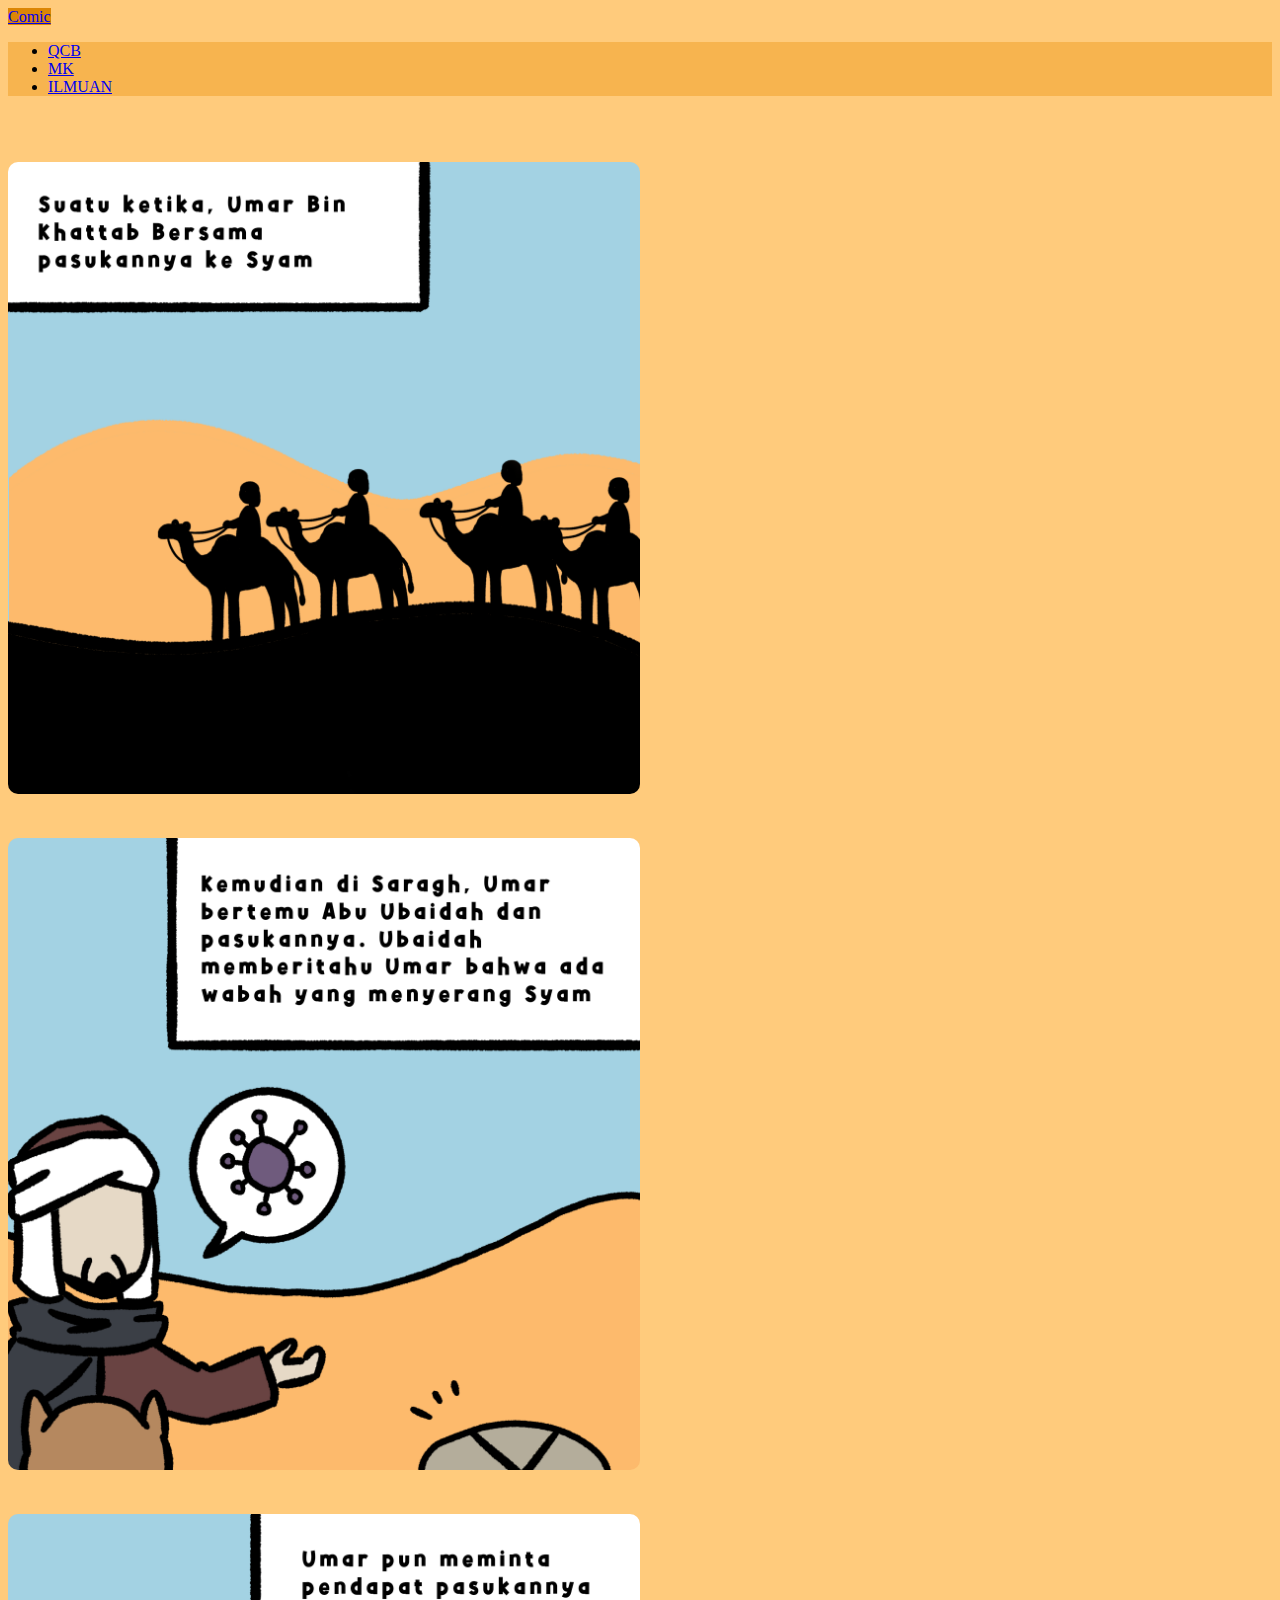
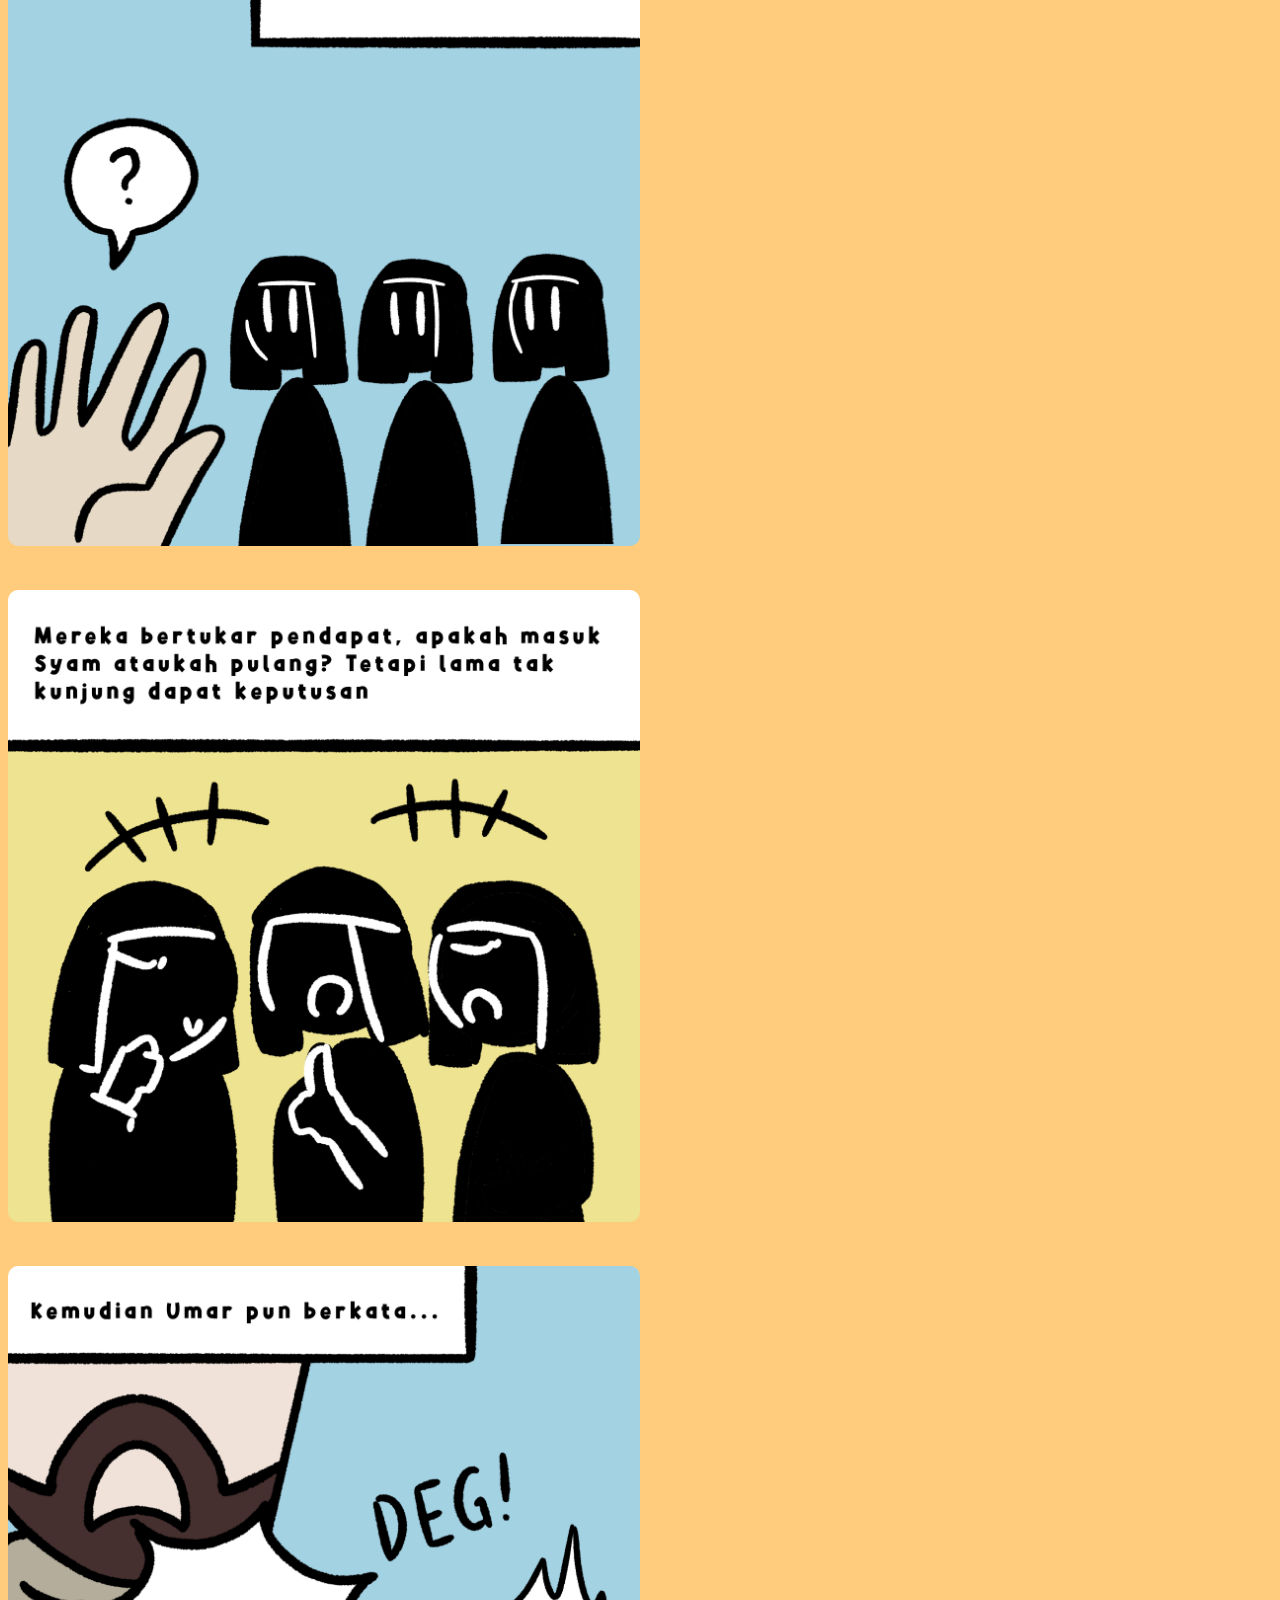
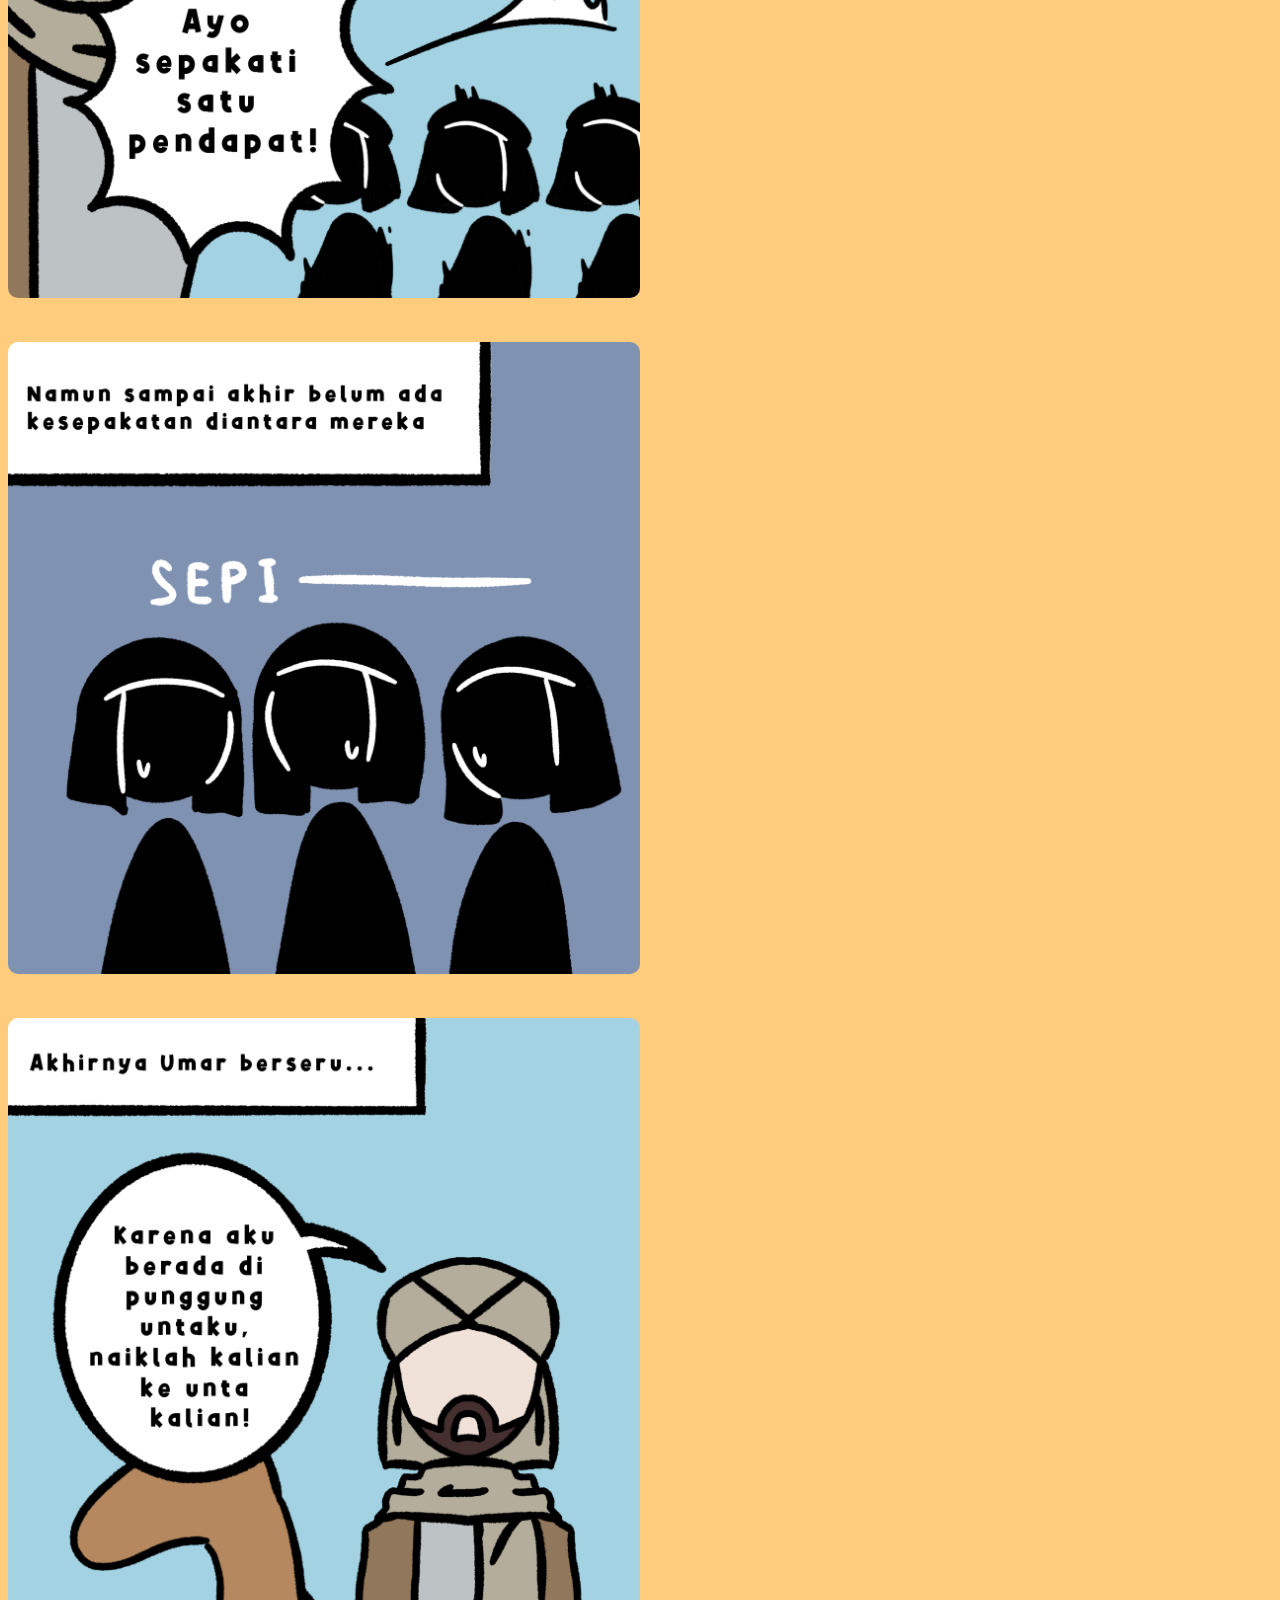
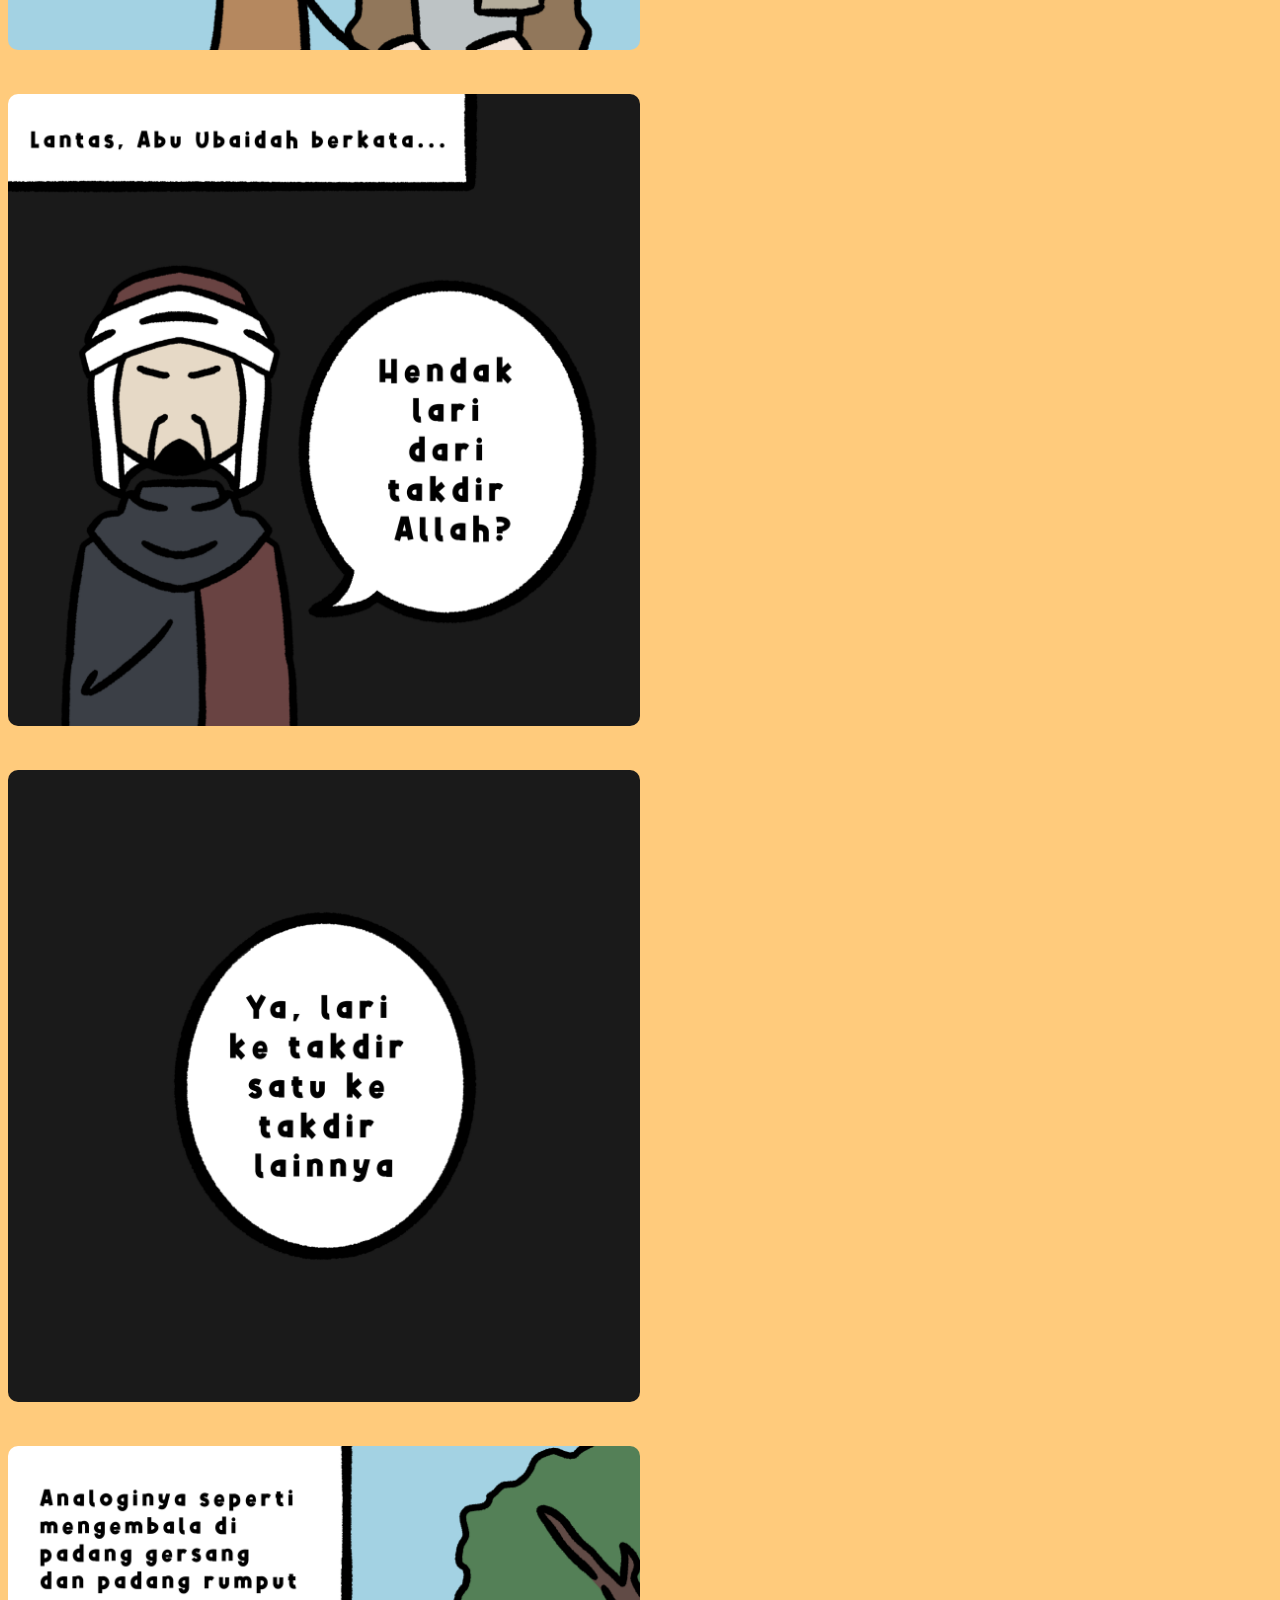
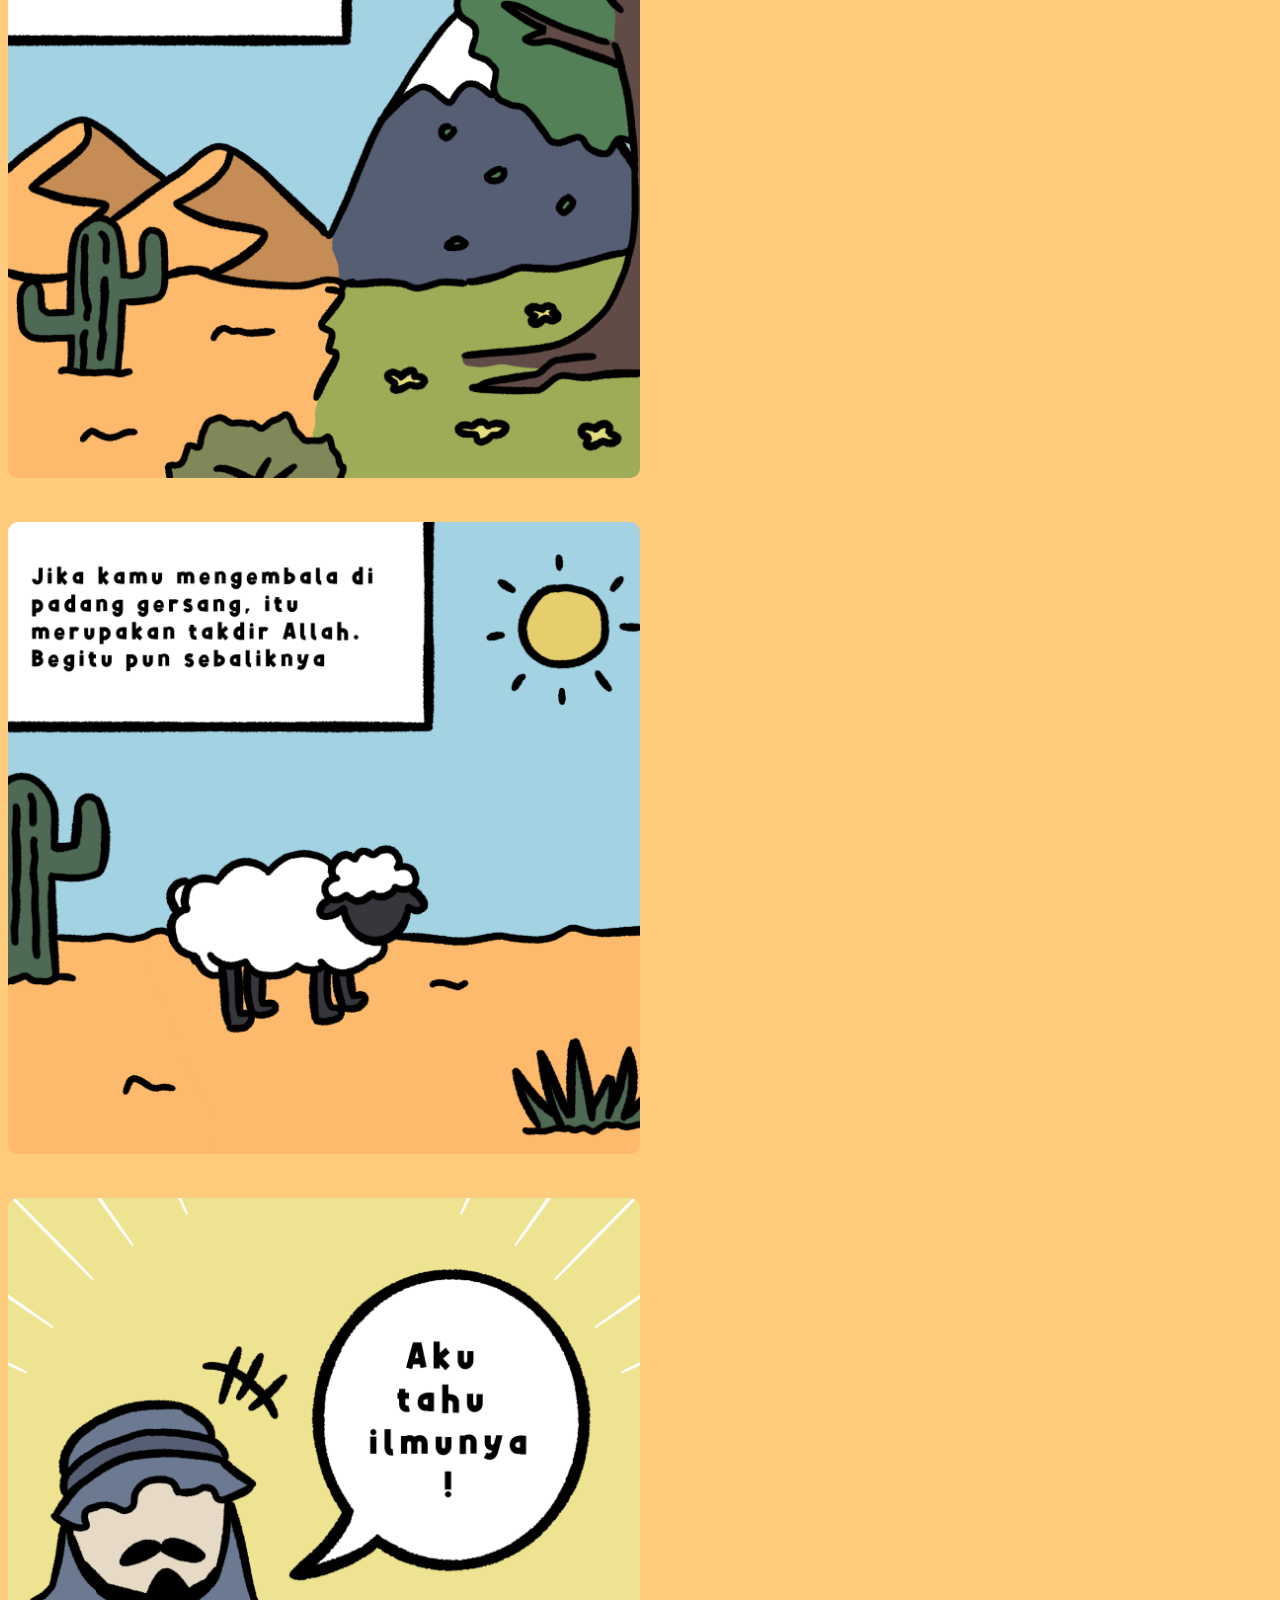
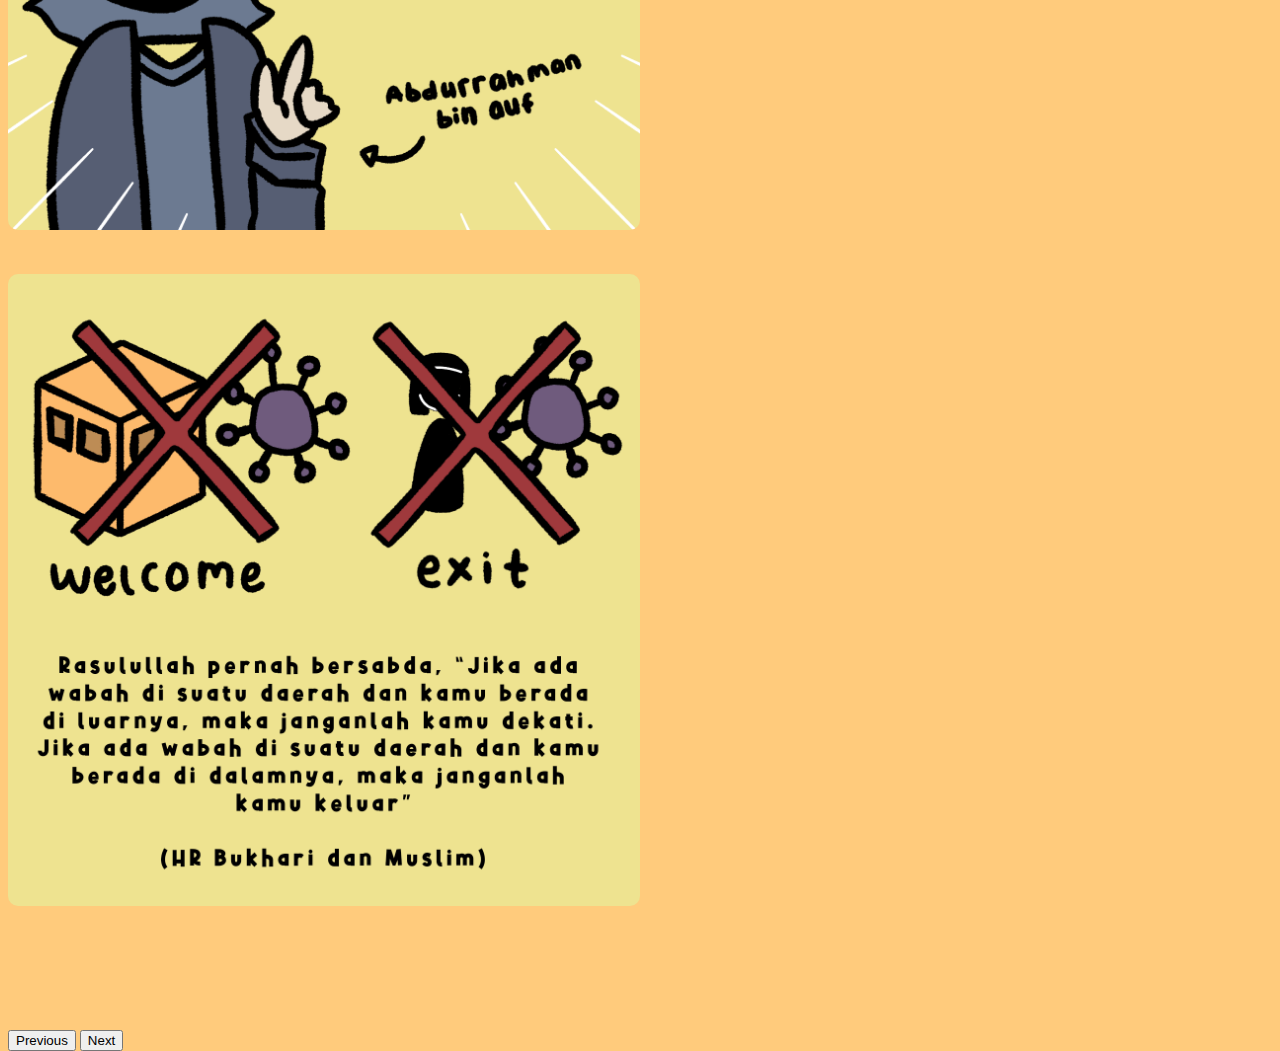
<file: index.html>
<!doctype html>
<html lang="en">

<head>
    <meta charset="utf-8">
    <meta name="viewport" content="width=device-width, initial-scale=1">
    <title>Comic of QCB</title>
    <link rel="stylesheet" href="style.css">
    <link href="https://cdn.jsdelivr.net/npm/bootstrap@5.2.2/dist/css/bootstrap.min.css" rel="stylesheet" integrity="sha384-Zenh87qX5JnK2Jl0vWa8Ck2rdkQ2Bzep5IDxbcnCeuOxjzrPF/et3URy9Bv1WTRi" crossorigin="anonymous">
</head>

<body>
    <div class="container-fluid first">
        <div class="dropdown">
            <a class="btn btn-secondary dropdown-toggle text-end" href="#" role="button" data-bs-toggle="dropdown" aria-expanded="false">
Comic
            </a>

            <ul class="dropdown-menu">
                <li><a class="dropdown-item" href="index.html">QCB</a></li>
                <li><a class="dropdown-item" href="mk.html">MK</a></li>
                <li><a class="dropdown-item" href="ilmuan.html">ILMUAN</a></li>

            </ul>
        </div>


        <div id="carouselExampleControls" class="carousel slide" data-bs-ride="carousel" data-bs-interval="300000000000000">
            <div class="carousel-inner">
                <div class="carousel-item active">
                    <img src="1.png" class="d-block" data-bs-interval="false" alt="...">
                </div>
                <div class="carousel-item">
                    <img src="2.png" class="d-block" data-bs-interval="false" alt="...">
                </div>
                <div class="carousel-item">
                    <img src="3.png" class="d-block" data-bs-interval="false" alt="...">
                </div>
                <div class="carousel-item">
                    <img src="4.png" class="d-block" data-bs-interval="false" alt="...">
                </div>
                <div class="carousel-item">
                    <img src="5.png" class="d-block" data-bs-interval="false" alt="...">
                </div>
                <div class="carousel-item">
                    <img src="6.png" class="d-block" data-bs-interval="false" alt="...">
                </div>
                <div class="carousel-item ">
                    <img src="7.png" class="d-block" data-bs-interval="false" alt="...">
                </div>
                <div class="carousel-item">
                    <img src="8.png" class="d-block" data-bs-interval="false" alt="...">
                </div>
                <div class="carousel-item">
                    <img src="9.png" class="d-block" data-bs-interval="false" alt="...">
                </div>
                <div class="carousel-item">
                    <img src="10.png" class="d-block" data-bs-interval="false" alt="...">
                </div>
                <div class="carousel-item ">
                    <img src="11.png" class="d-block" data-bs-interval="false" alt="...">
                </div>
                <div class="carousel-item">
                    <img src="12.png" class="d-block" data-bs-interval="false" alt="...">
                </div>
                <div class="carousel-item">
                    <img src="13.png" class="d-block" data-bs-interval="false" alt="...">
                </div>
            </div>
            <button class="carousel-control-prev" type="button" data-bs-target="#carouselExampleControls" data-bs-slide="prev">
          <span class="carousel-control-prev-icon" aria-hidden="true"></span>
          <span class="visually-hidden">Previous</span>
        </button>
            <button class="carousel-control-next" type="button" data-bs-target="#carouselExampleControls" data-bs-slide="next">
          <span class="carousel-control-next-icon" aria-hidden="true"></span>
          <span class="visually-hidden">Next</span>
        </button>
        </div>
    </div>
    <script src="https://cdn.jsdelivr.net/npm/bootstrap@5.2.2/dist/js/bootstrap.bundle.min.js" integrity="sha384-OERcA2EqjJCMA+/3y+gxIOqMEjwtxJY7qPCqsdltbNJuaOe923+mo//f6V8Qbsw3" crossorigin="anonymous"></script>
</body>

</html>
</file>
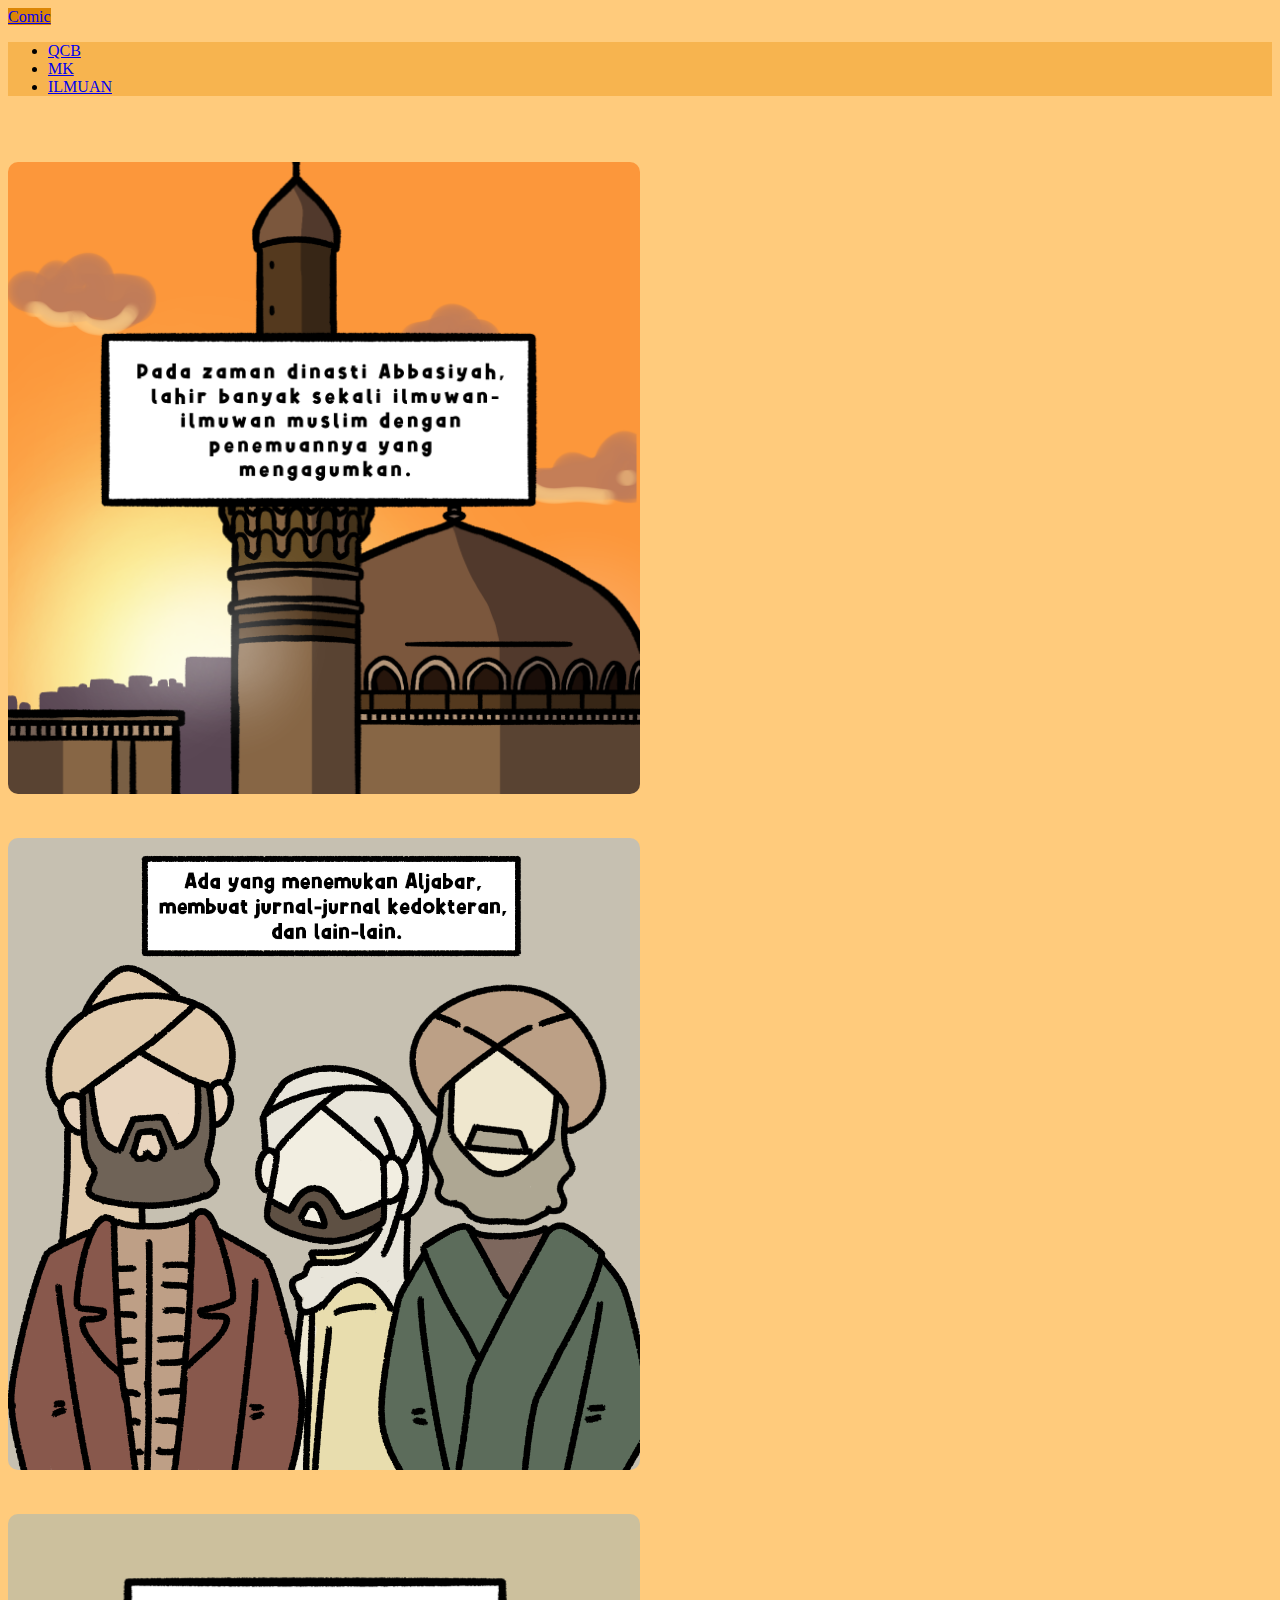
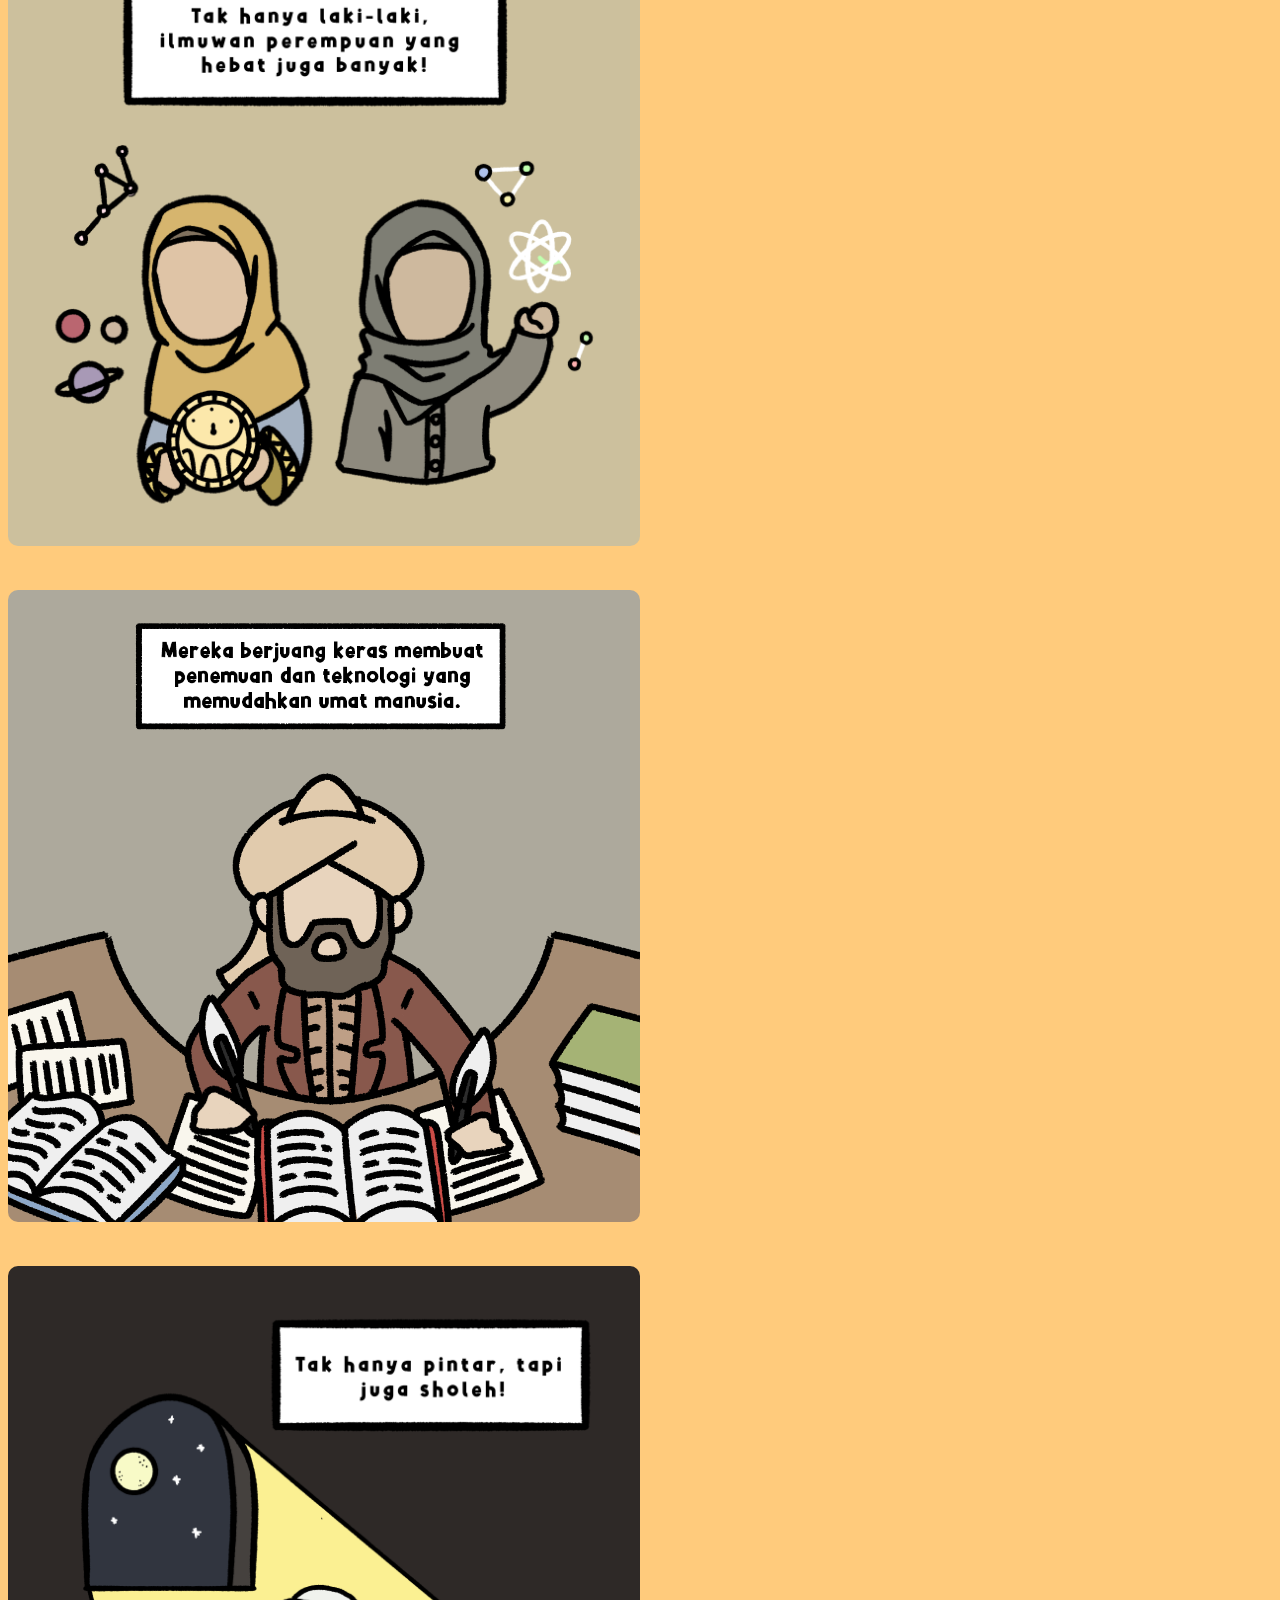
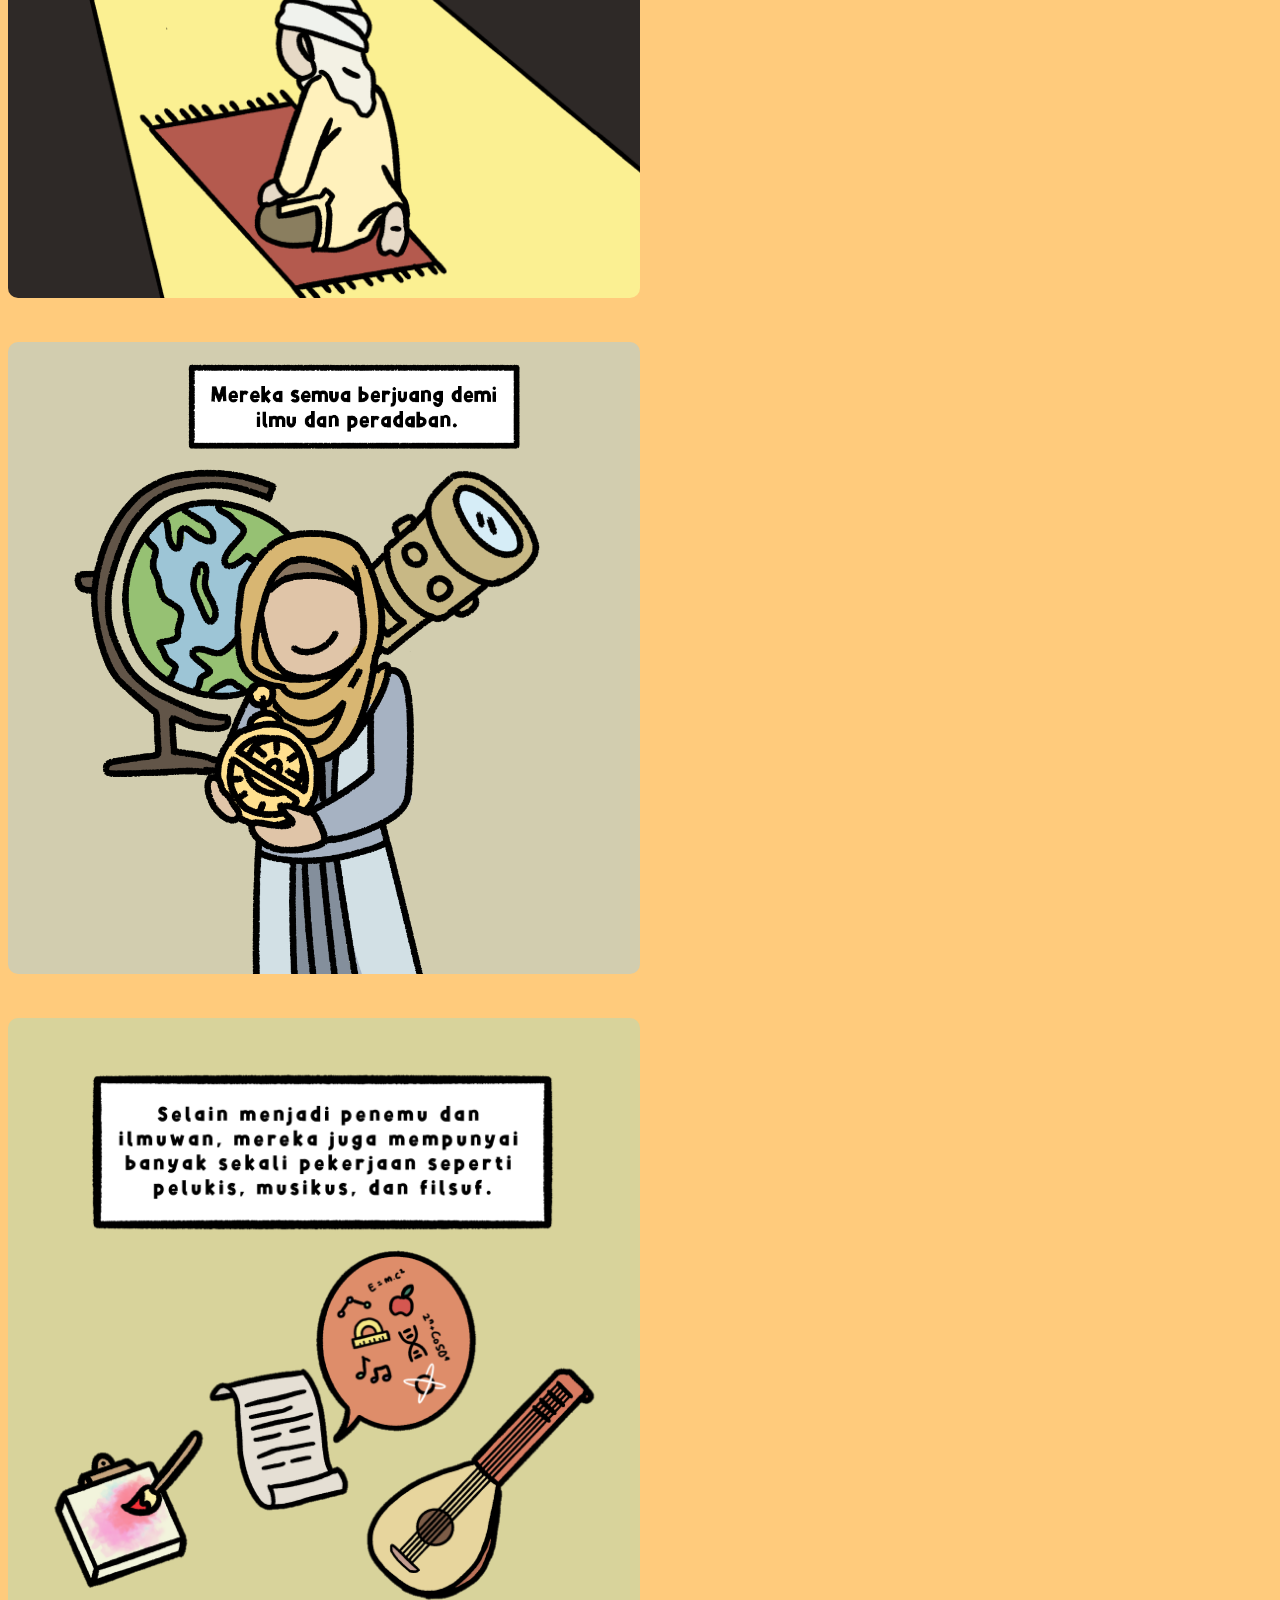
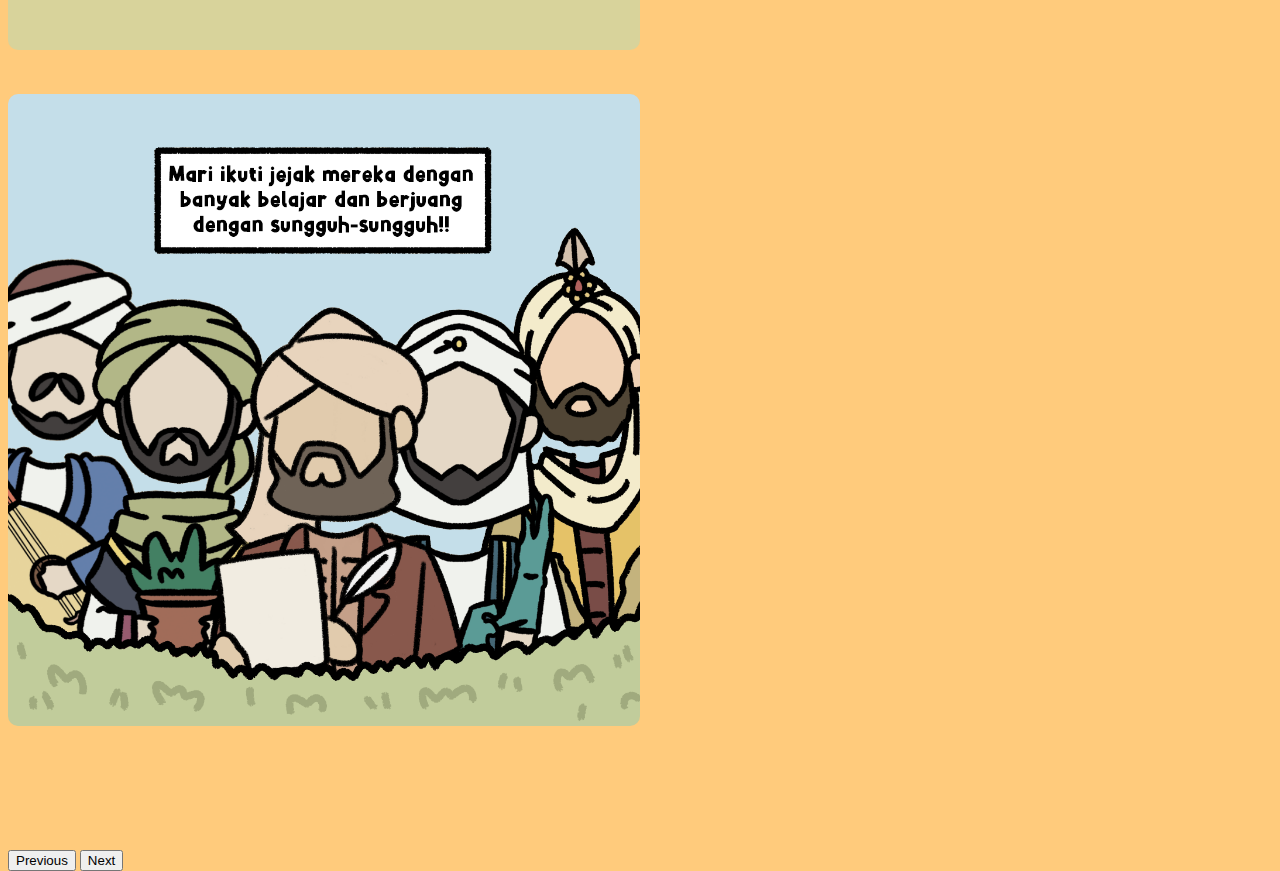
<file: ilmuan.html>
<!doctype html>
<html lang="en">

<head>
    <meta charset="utf-8">
    <meta name="viewport" content="width=device-width, initial-scale=1">
    <title>Comic of ILMUAN</title>
    <link rel="stylesheet" href="mk.css">
    <link href="https://cdn.jsdelivr.net/npm/bootstrap@5.2.2/dist/css/bootstrap.min.css" rel="stylesheet" integrity="sha384-Zenh87qX5JnK2Jl0vWa8Ck2rdkQ2Bzep5IDxbcnCeuOxjzrPF/et3URy9Bv1WTRi" crossorigin="anonymous">
</head>

<body>
    <div class="container-fluid first">
        <div class="container-fluid first">
            <div class="dropdown">
                <a class="btn btn-secondary dropdown-toggle text-end" href="#" role="button" data-bs-toggle="dropdown" aria-expanded="false">
    Comic
                </a>

                <ul class="dropdown-menu">
                    <li><a class="dropdown-item" href="index.html">QCB</a></li>
                    <li><a class="dropdown-item" href="mk.html">MK</a></li>
                    <li><a class="dropdown-item" href="ilmuan.html">ILMUAN</a></li>

                </ul>
            </div>
            <!-- Comic -->
            <div id="carouselExampleControls" class="carousel slide" data-bs-ride="carousel" data-bs-interval="300000000000000">
                <div class="carousel-inner">
                    <div class="carousel-item active" data-bs-interval="false">
                        <img src="ilmuan1.png" class="d-block" alt="...">
                    </div>
                    <div class="carousel-item">
                        <img src="ilmuan2.png" class="d-block" data-bs-interval="false" alt="...">
                    </div>
                    <div class="carousel-item">
                        <img src="ilmuan3.png" class="d-block" data-bs-interval="false" alt="...">
                    </div>
                    <div class="carousel-item">
                        <img src="ilmuan4.png" class="d-block" data-bs-interval="false" alt="...">
                    </div>
                    <div class="carousel-item">
                        <img src="ilmuan5.png" class="d-block" data-bs-interval="false" alt="...">
                    </div>
                    <div class="carousel-item">
                        <img src="ilmuan6.png" class="d-block" data-bs-interval="false" alt="...">
                    </div>
                    <div class="carousel-item ">
                        <img src="ilmuan7.png" class="d-block" data-bs-interval="false" alt="...">
                    </div>
                    <div class="carousel-item">
                        <img src="ilmuan8.png" class="d-block" data-bs-interval="false" alt="...">
                    </div>
                </div>
                <button class="carousel-control-prev" type="button" data-bs-target="#carouselExampleControls" data-bs-slide="prev">
          <span class="carousel-control-prev-icon" aria-hidden="true"></span>
          <span class="visually-hidden">Previous</span>
        </button>
                <button class="carousel-control-next" type="button" data-bs-target="#carouselExampleControls" data-bs-slide="next">
          <span class="carousel-control-next-icon" aria-hidden="true"></span>
          <span class="visually-hidden">Next</span>
        </button>
            </div>
            <!-- Comic End -->
        </div>
        <script src="https://cdn.jsdelivr.net/npm/bootstrap@5.2.2/dist/js/bootstrap.bundle.min.js" integrity="sha384-OERcA2EqjJCMA+/3y+gxIOqMEjwtxJY7qPCqsdltbNJuaOe923+mo//f6V8Qbsw3" crossorigin="anonymous"></script>
</body>

</html>
</file>
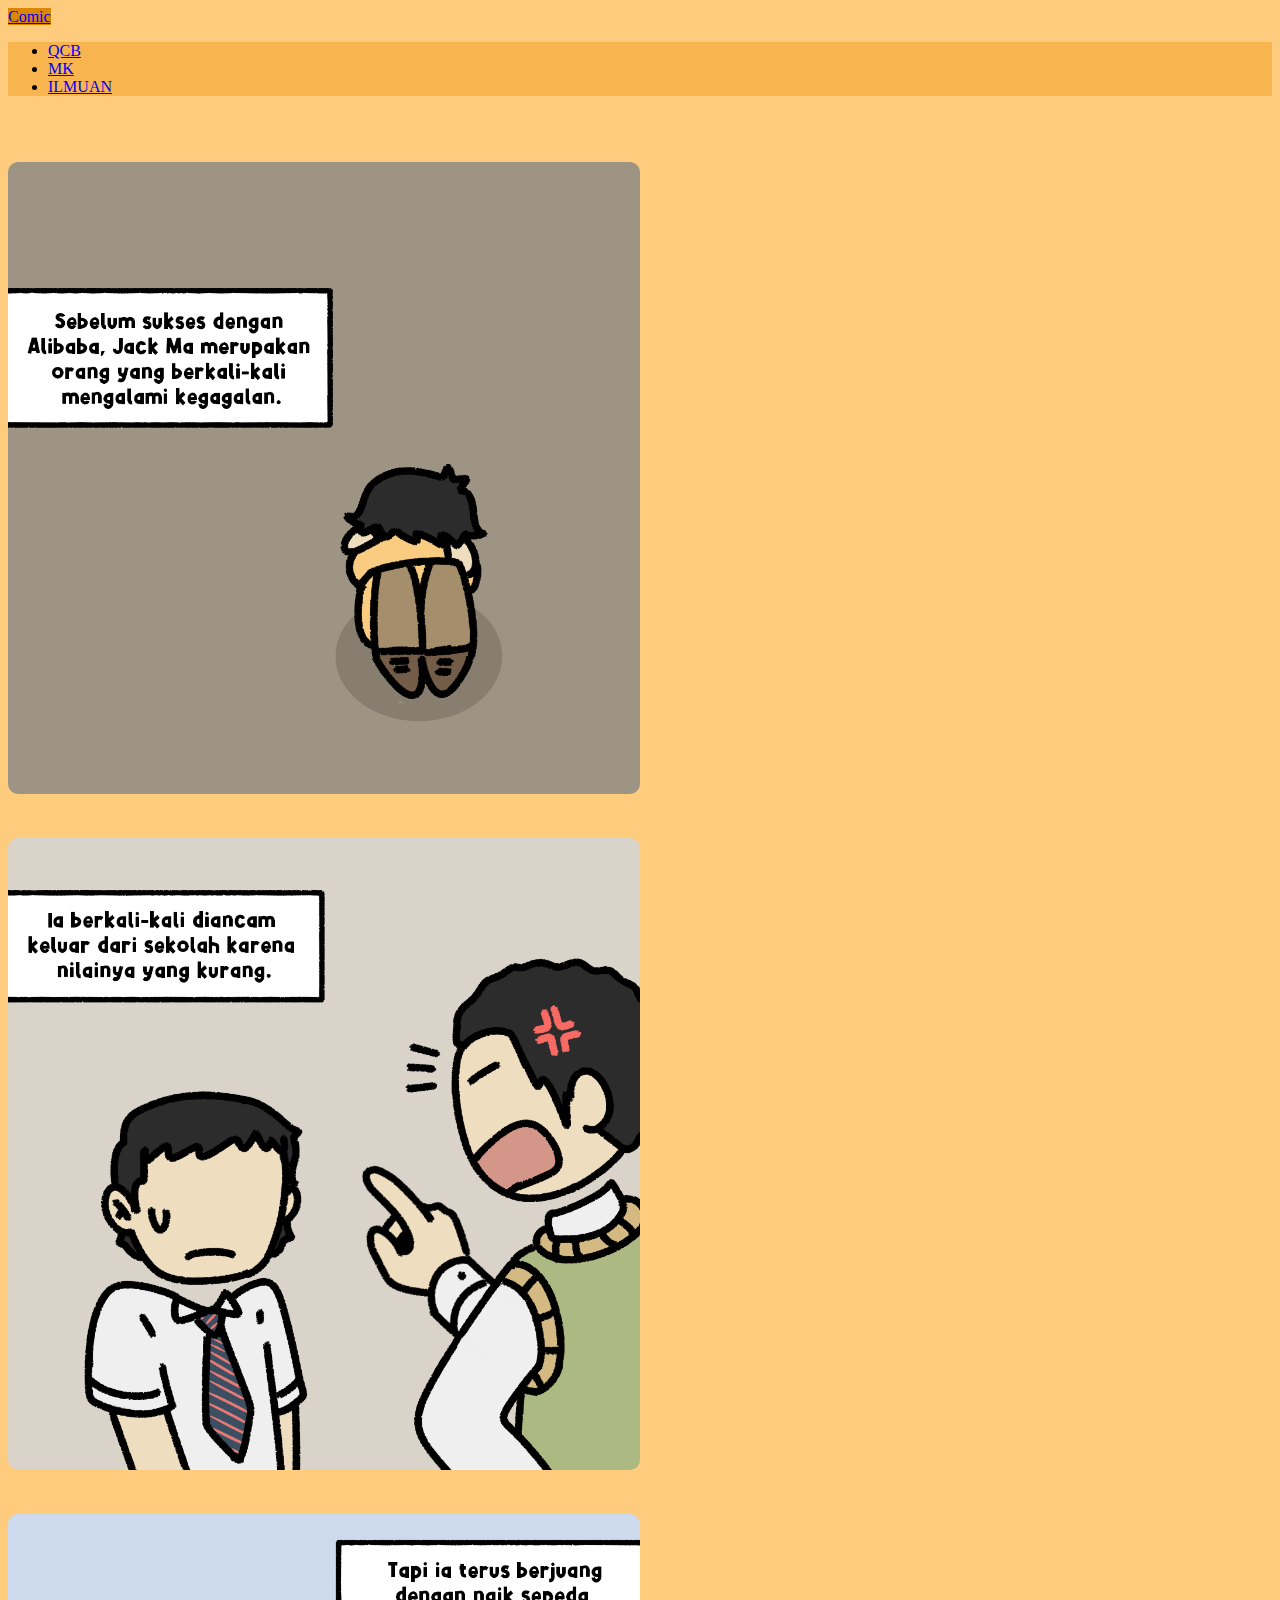
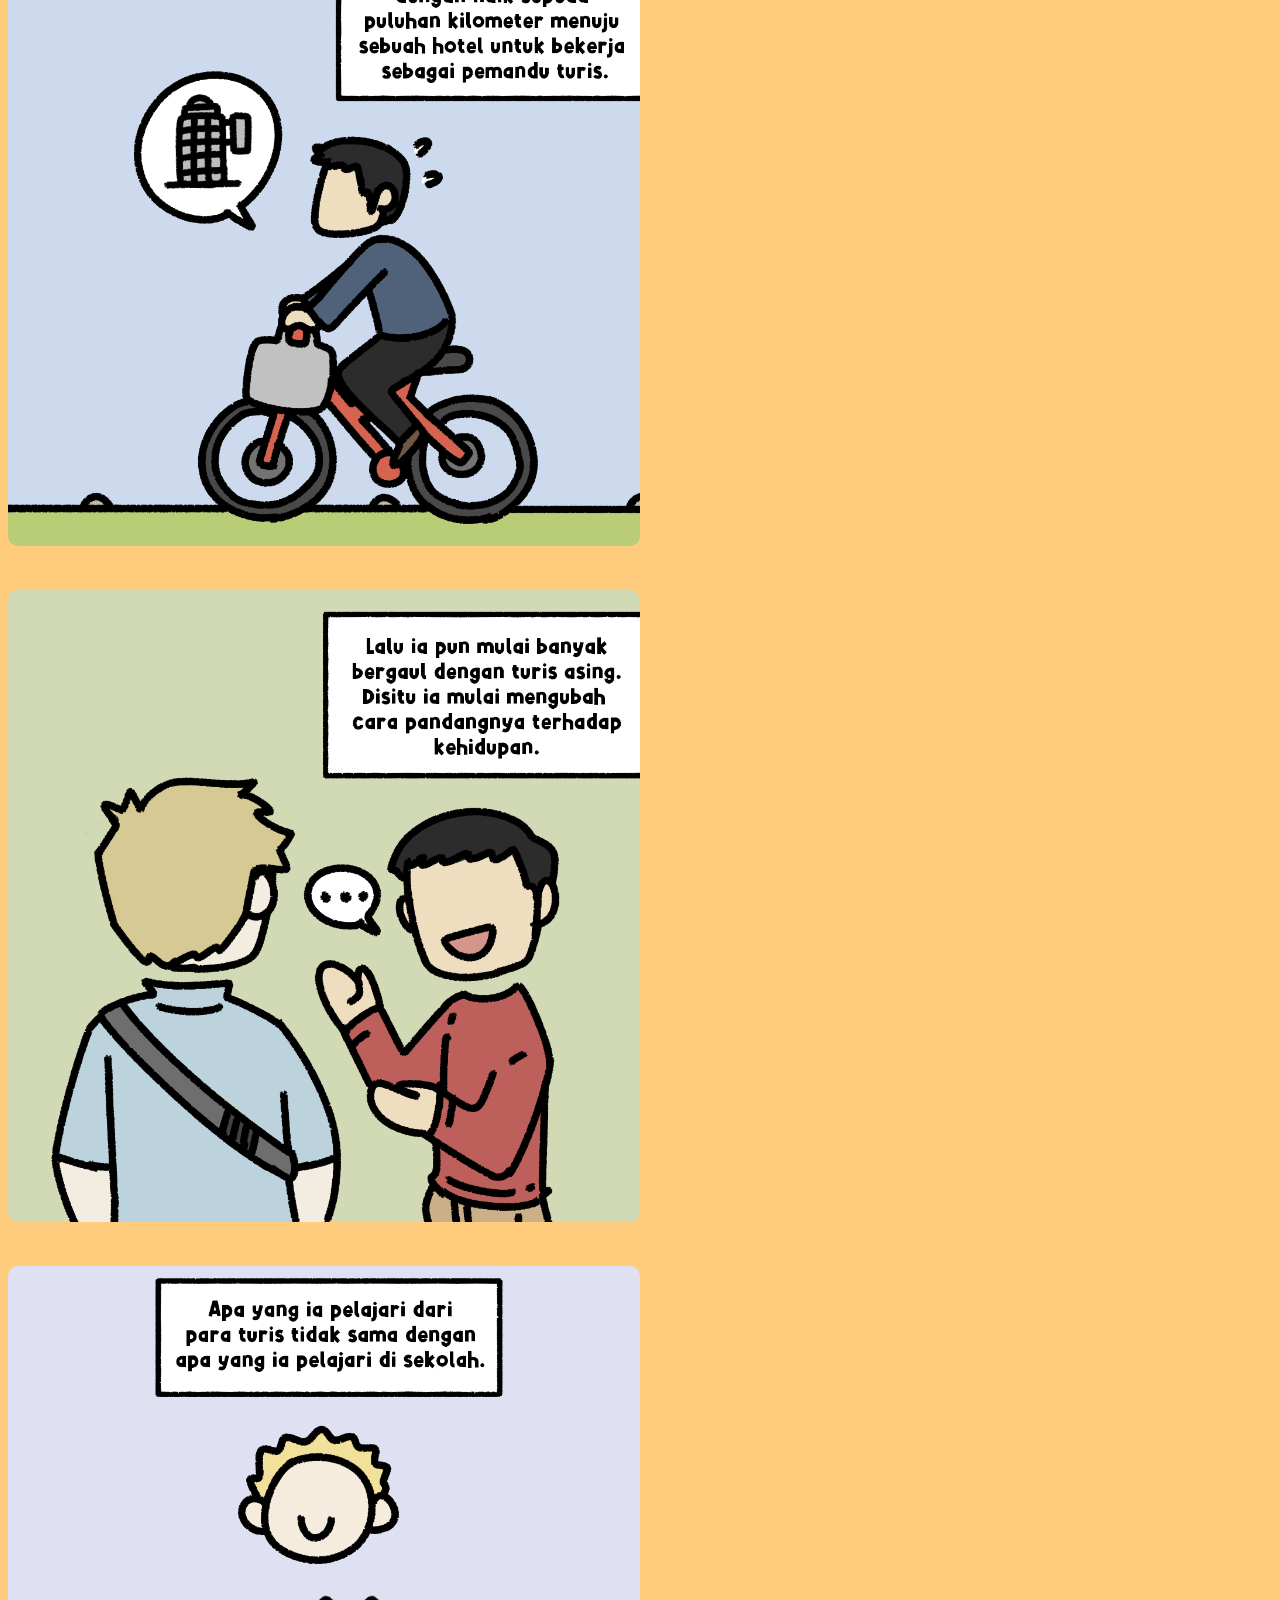
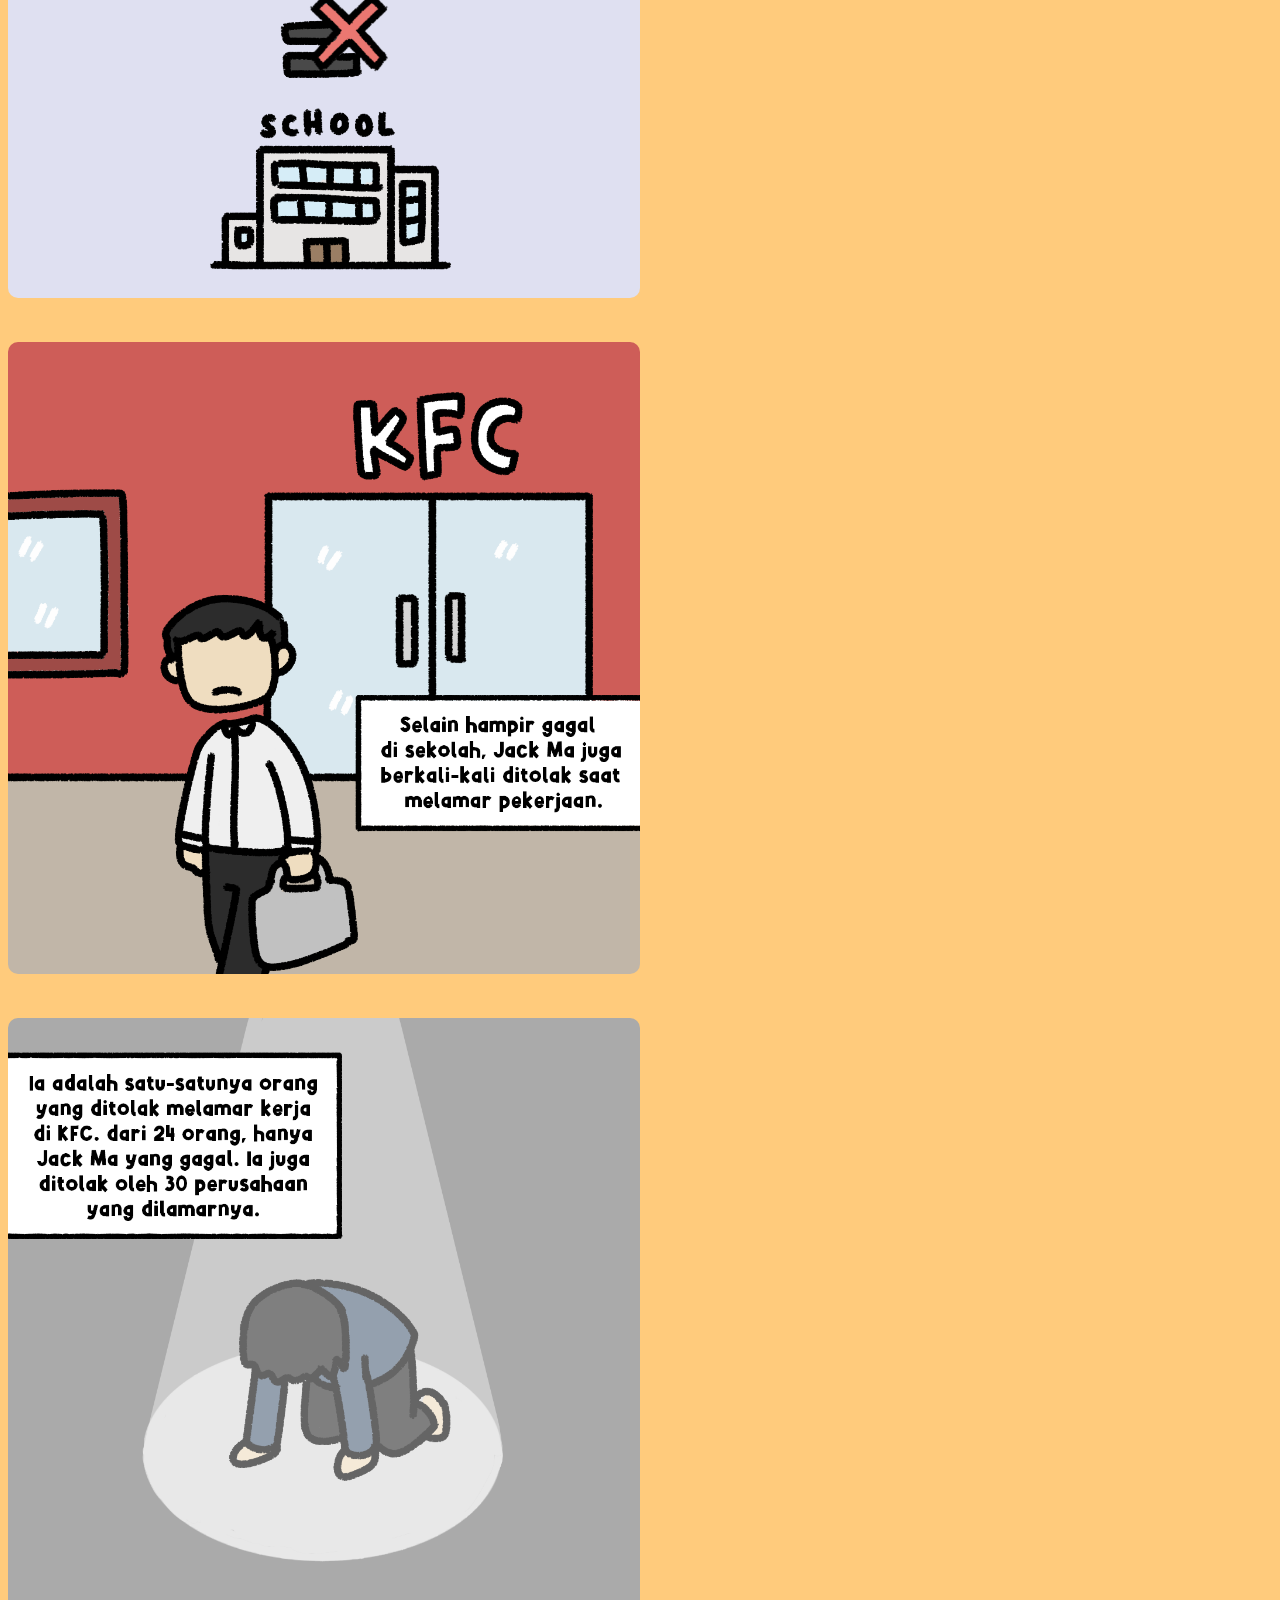
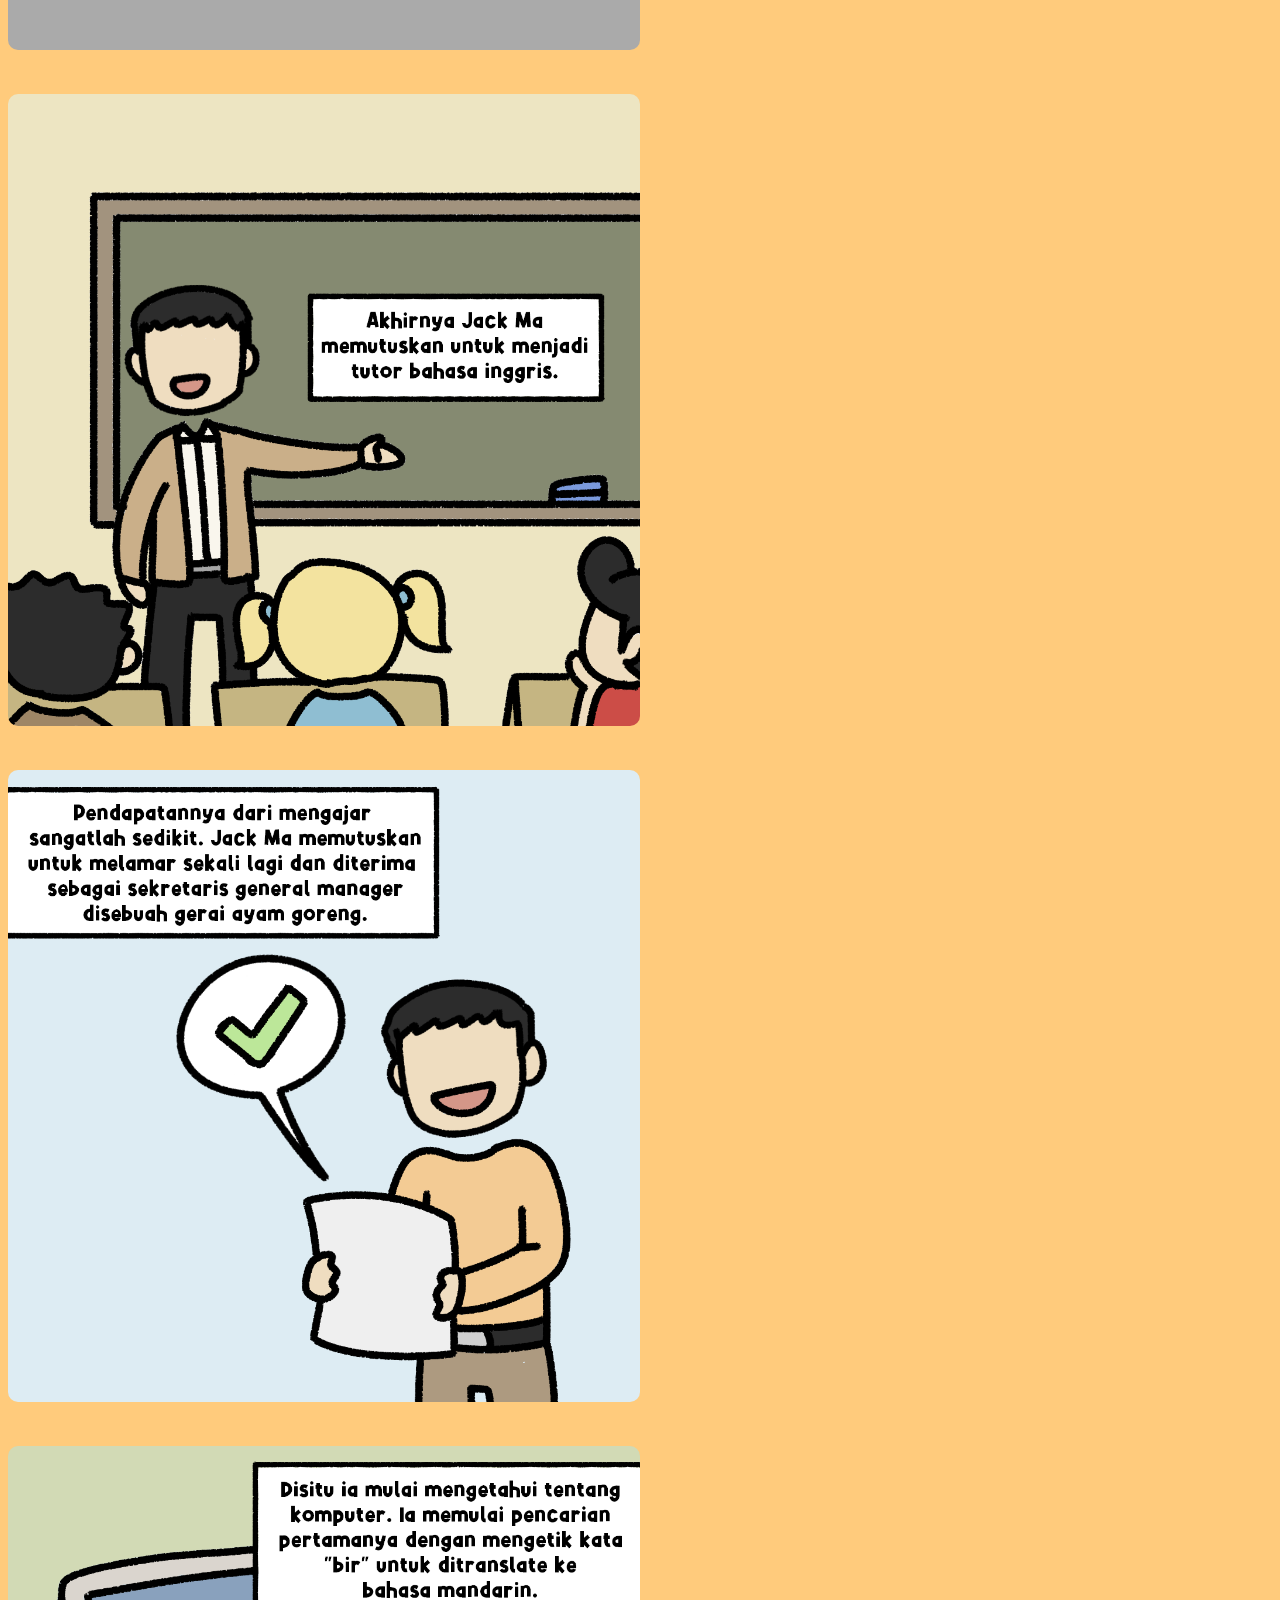
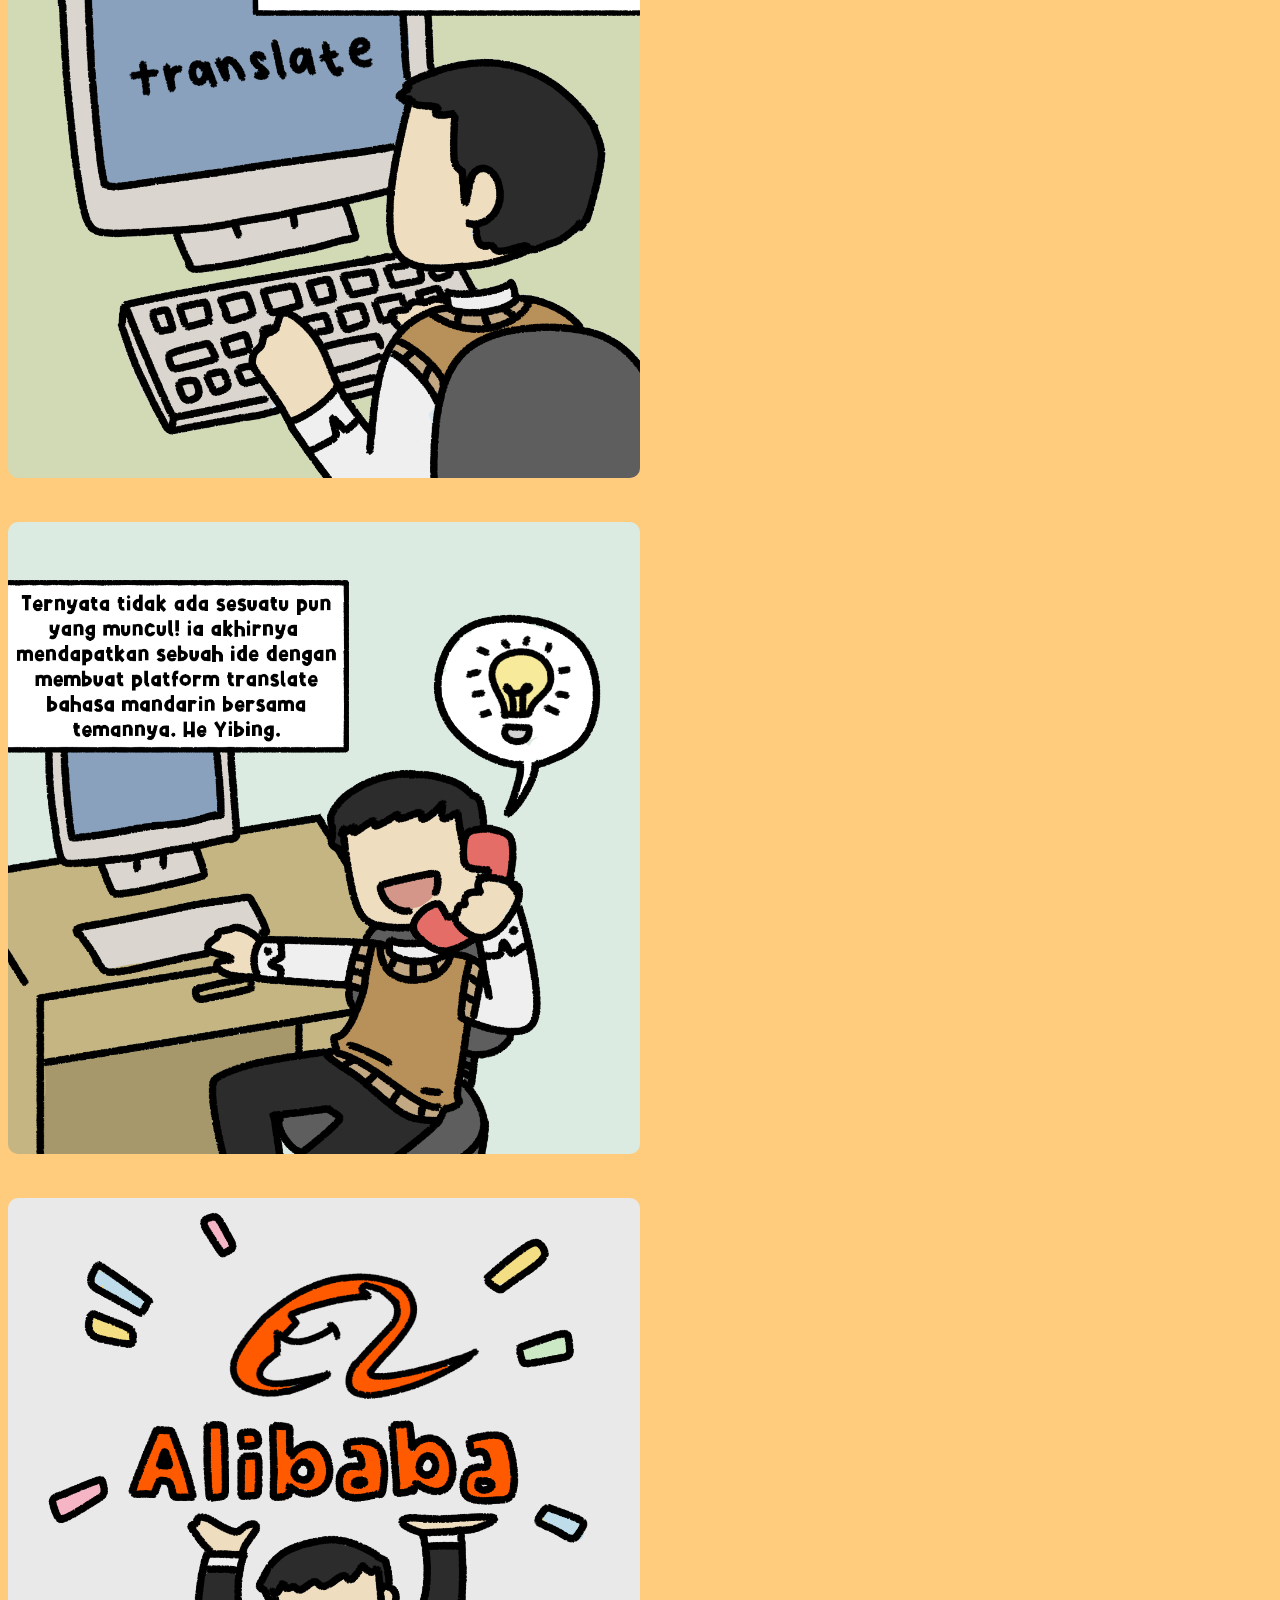
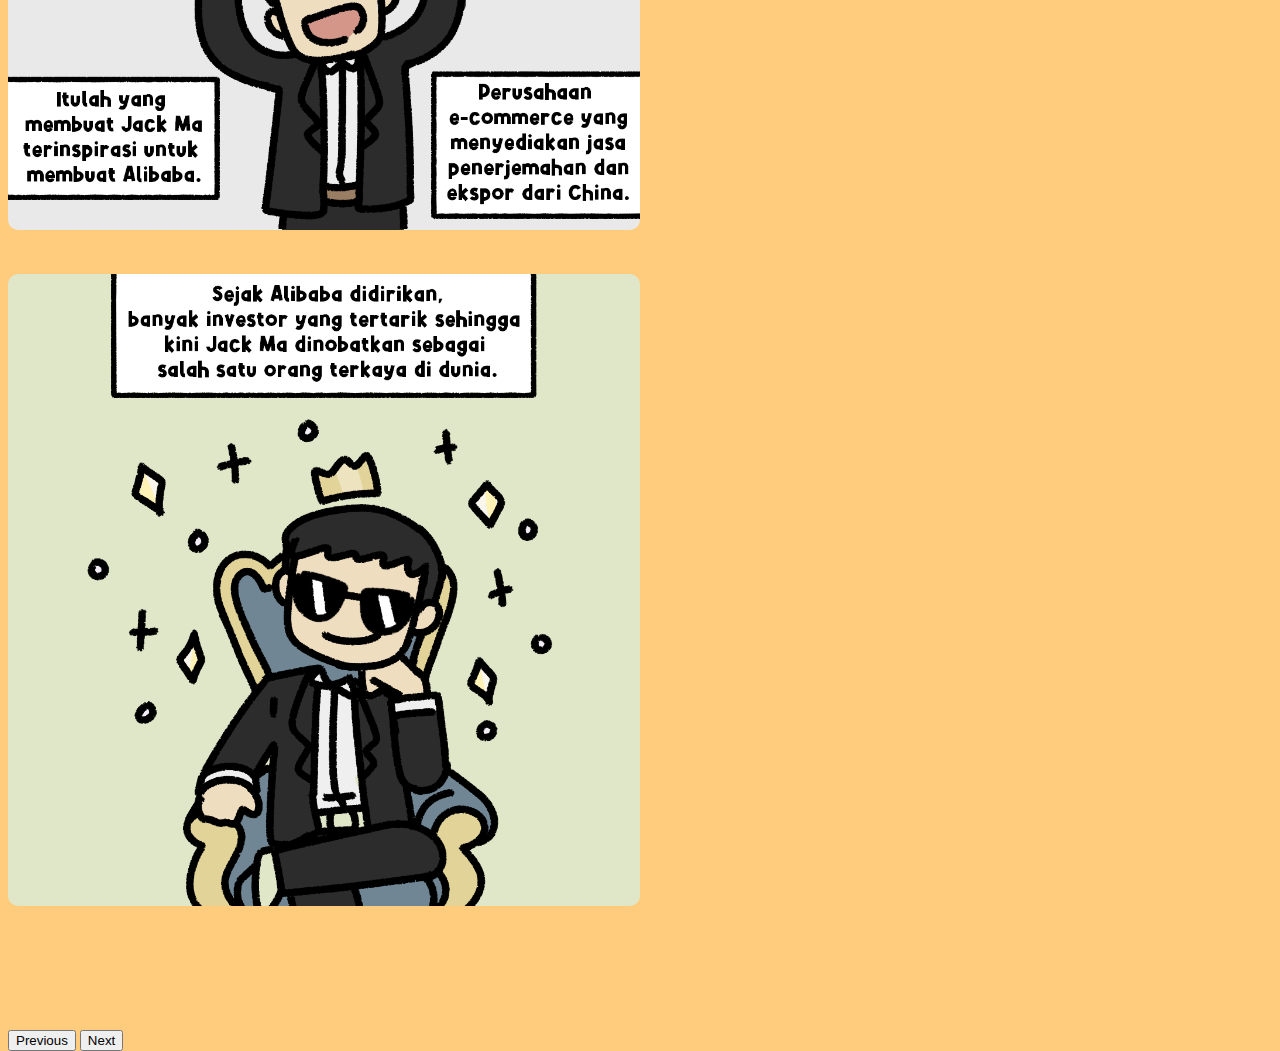
<file: mk.html>
<!doctype html>
<html lang="en">

<head>
    <meta charset="utf-8">
    <meta name="viewport" content="width=device-width, initial-scale=1">
    <title>Comic of MK</title>
    <link rel="stylesheet" href="mk.css">
    <link href="https://cdn.jsdelivr.net/npm/bootstrap@5.2.2/dist/css/bootstrap.min.css" rel="stylesheet" integrity="sha384-Zenh87qX5JnK2Jl0vWa8Ck2rdkQ2Bzep5IDxbcnCeuOxjzrPF/et3URy9Bv1WTRi" crossorigin="anonymous">
</head>

<body>
    <div class="container-fluid first">
        <div class="container-fluid first">
            <div class="dropdown">
                <a class="btn btn-secondary dropdown-toggle text-end" href="#" role="button" data-bs-toggle="dropdown" aria-expanded="false">
    Comic
                </a>

                <ul class="dropdown-menu">
                    <li><a class="dropdown-item" href="index.html">QCB</a></li>
                    <li><a class="dropdown-item" href="mk.html">MK</a></li>
                    <li><a class="dropdown-item" href="ilmuan.html">ILMUAN</a></li>

                </ul>
            </div>
            <!-- Comic -->
            <div id="carouselExampleControls" class="carousel slide" data-bs-ride="carousel" data-bs-interval="300000000000000">
                <div class="carousel-inner">
                    <div class="carousel-item active" data-bs-interval="false">
                        <img src="MK1.png" class="d-block" alt="...">
                    </div>
                    <div class="carousel-item">
                        <img src="MK2.png" class="d-block" data-bs-interval="false" alt="...">
                    </div>
                    <div class="carousel-item">
                        <img src="MK3.png" class="d-block" data-bs-interval="false" alt="...">
                    </div>
                    <div class="carousel-item">
                        <img src="MK4.png" class="d-block" data-bs-interval="false" alt="...">
                    </div>
                    <div class="carousel-item">
                        <img src="MK5.png" class="d-block" data-bs-interval="false" alt="...">
                    </div>
                    <div class="carousel-item">
                        <img src="MK6.png" class="d-block" data-bs-interval="false" alt="...">
                    </div>
                    <div class="carousel-item ">
                        <img src="MK7.png" class="d-block" data-bs-interval="false" alt="...">
                    </div>
                    <div class="carousel-item">
                        <img src="MK8.png" class="d-block" data-bs-interval="false" alt="...">
                    </div>
                    <div class="carousel-item">
                        <img src="MK9.png" class="d-block" data-bs-interval="false" alt="...">
                    </div>
                    <div class="carousel-item">
                        <img src="MK10.png" class="d-block" data-bs-interval="false" alt="...">
                    </div>
                    <div class="carousel-item">
                        <img src="MK11.png" class="d-block" data-bs-interval="false" alt="...">
                    </div>
                    <div class="carousel-item">
                        <img src="MK12.png" class="d-block" data-bs-interval="false" alt="...">
                    </div>
                    <div class="carousel-item">
                        <img src="MK13.png" class="d-block" data-bs-interval="false" alt="...">
                    </div>
                </div>
                <button class="carousel-control-prev" type="button" data-bs-target="#carouselExampleControls" data-bs-slide="prev">
          <span class="carousel-control-prev-icon" aria-hidden="true"></span>
          <span class="visually-hidden">Previous</span>
        </button>
                <button class="carousel-control-next" type="button" data-bs-target="#carouselExampleControls" data-bs-slide="next">
          <span class="carousel-control-next-icon" aria-hidden="true"></span>
          <span class="visually-hidden">Next</span>
        </button>
            </div>
            <!-- Comic End -->
        </div>
        <script src="https://cdn.jsdelivr.net/npm/bootstrap@5.2.2/dist/js/bootstrap.bundle.min.js" integrity="sha384-OERcA2EqjJCMA+/3y+gxIOqMEjwtxJY7qPCqsdltbNJuaOe923+mo//f6V8Qbsw3" crossorigin="anonymous"></script>
</body>

</html>
</file>
<file: style.css>
body {
            background-color: #ffcb7c;
            background-attachment: fixed;
            height: 100%;
        }
        
        .first {
            background-color: #ffcb7c;
            height: 850px;
        }
        
        .carousel-item img {
            margin: auto;
            width: 100%;
            height: 50%;
            margin-top: 50%;
            border-radius: 10px;
        }
        
        .carousel {
            background-color: #ffcb7c;
        }
        
        .carousel-control-next {
            margin-top: 120px;
        }
        
        .carousel-control-prev {
            margin-top: 120px;
        }
        
        .dropdown-menu {
            background-color: #f7b44f !important;
        }
        
        .dropdown .btn {
            margin-top: 20px;
            background-color: #dc8605;
            border: 0;
        }
        
        .dropdown-link-active-color {
            background-color: #af6a03 !important;
        }
        
        .dropdown-item>.active {
            background-color: #af6a03 !important;
        }
        
        .dropdown-item:hover {
            background-color: #af6a03 !important;
        }
        
        .dropdown .btn:hover {
            background-color: #af6a03;
        }
        
        .dropdown .btn:focus {
            background-color: #af6a03;
        }
        
        .dropdown .btn:visited {
            background-color: #af6a03;
        }
        
        @media(min-width: 992px) {
            .first {
                width: 100%;
            }
            .carousel-inner {
                padding-top: 10px;
            }
            .carousel-item img {
                margin: auto;
                margin-top: 40px;
                width: 50%;
            }
        }
</file>
<file: mk.css>
body {
            background-color: #ffcb7c;
            background-attachment: fixed;
            height: 100%;
        }
        
        .first {
            background-color: #ffcb7c;
            height: 850px;
        }
        
        .carousel-item img {
            margin: auto;
            width: 100%;
            height: 50%;
            margin-top: 50%;
            border-radius: 10px;
        }
        
        .carousel {
            background-color: #ffcb7c;
        }
        
        .carousel-control-next {
            margin-top: 120px;
        }
        
        .carousel-control-prev {
            margin-top: 120px;
        }
        
        .dropdown-menu {
            background-color: #f7b44f !important;
        }
        
        .dropdown .btn {
            margin-top: 20px;
            background-color: #dc8605;
            border: 0;
        }
        
        .dropdown-link-active-color {
            background-color: #af6a03 !important;
        }
        
        .dropdown-item>.active {
            background-color: #af6a03 !important;
        }
        
        .dropdown-item:hover {
            background-color: #af6a03 !important;
        }
        
        .dropdown .btn:hover {
            background-color: #af6a03;
        }
        
        .dropdown .btn:focus {
            background-color: #af6a03;
        }
        
        .dropdown .btn:visited {
            background-color: #af6a03;
        }
        
        @media(min-width: 992px) {
            .first {
                width: 100%;
            }
            .carousel-inner {
                padding-top: 10px;
            }
            .carousel-item img {
                margin: auto;
                margin-top: 40px;
                width: 50%;
            }
        }
</file>
